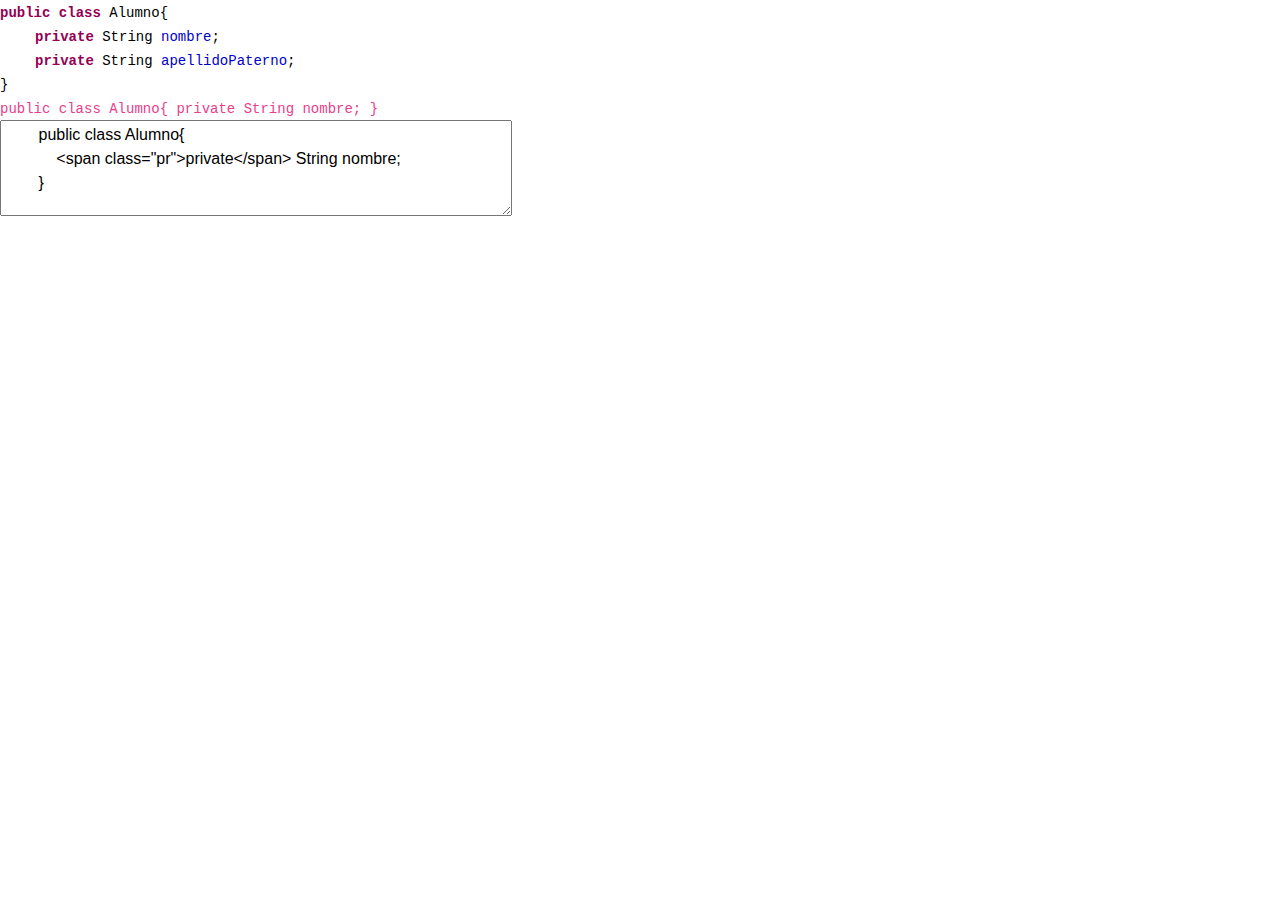
<file: test.html>
<!DOCTYPE html>
<html>
<head>
	<title></title>
	<meta charset="utf-8">
    <meta name="viewport" content="width=device-width, initial-scale=1, shrink-to-fit=no">
    <meta name="description" content="">
    <meta name="author" content="Mark Otto, Jacob Thornton, and Bootstrap contributors">
    <meta name="generator" content="Jekyll v3.8.5">
    <title>Starter Template · Bootstrap</title>

    <link rel="canonical" href="https://getbootstrap.com/docs/4.3/examples/starter-template/">
    <!-- Bootstrap core CSS -->

    <link rel="stylesheet" href="https://stackpath.bootstrapcdn.com/bootstrap/4.3.1/css/bootstrap.min.css" 
        integrity="sha384-ggOyR0iXCbMQv3Xipma34MD+dH/1fQ784/j6cY/iJTQUOhcWr7x9JvoRxT2MZw1T" crossorigin="anonymous">
    <script src="https://code.jquery.com/jquery-3.3.1.slim.min.js" integrity="sha384-q8i/X+965DzO0rT7abK41JStQIAqVgRVzpbzo5smXKp4YfRvH+8abtTE1Pi6jizo" crossorigin="anonymous"></script>
    <script src="https://cdnjs.cloudflare.com/ajax/libs/popper.js/1.14.7/umd/popper.min.js" integrity="sha384-UO2eT0CpHqdSJQ6hJty5KVphtPhzWj9WO1clHTMGa3JDZwrnQq4sF86dIHNDz0W1" crossorigin="anonymous"></script>
    <script src="https://stackpath.bootstrapcdn.com/bootstrap/4.3.1/js/bootstrap.min.js" integrity="sha384-JjSmVgyd0p3pXB1rRibZUAYoIIy6OrQ6VrjIEaFf/nJGzIxFDsf4x0xIM+B07jRM" crossorigin="anonymous"></script>
    <link rel="stylesheet" type="text/css" href="code.css">
</head>
<body>
	<code class="code-build">
		<span class="pr">public</span> <span class="pr">class</span> Alumno{ <br/>
			<span class="tab"><span class="pr">private</span> String <span class="var">nombre</span>;</span><br/>
			<span class="tab"><span class="pr">private</span> String <span class="var">apellidoPaterno</span>;</span><br/>
		}
	</code>
   <br/>
	<code id="code-java">
		public class Alumno{
            private String nombre;
        }
	</code>
    <br>
    <textarea id="code" cols="20" style="height: 96px;width: 40%;">
        public class Alumno{
            <span class="pr">private</span> String nombre;
        }
    </textarea>
    <script type="text/javascript" >
            var x = $("#code").val();
            console.log(x)

    </script>
</body>
</html>
</file>
<file: code.css>
.panel-code{
	border-left: 2px dotted #eaeaea;
	padding: 0% 1%;
	line-height: 1;
	font-weight: 400;
    font-size: 1rem;
}

.code-build{
	color: black;
	font-size: 87.5%;
    word-break: break-word;
}
.pr{
	/*color: #e83e8c;*/
	color: rgb(149, 0, 85);
	font-weight: bold;
}
.var{
	color: mediumblue/*#219*/;
}
.tab{
	margin-left: 2.5em;
}
.com{
	color: rgba(39, 174, 96,1.0);
}
.com-multi{
	color: #2980b9/*#007bff*/;
}
.par-com{
	color: #95afc0;
	font-weight: 600;
}
.static{
	font-weight: 700;
	color: mediumblue/*#219*/;
	font-style: italic;
}

.name-var{
	color: rgb(141, 69, 44)
}
</file>
